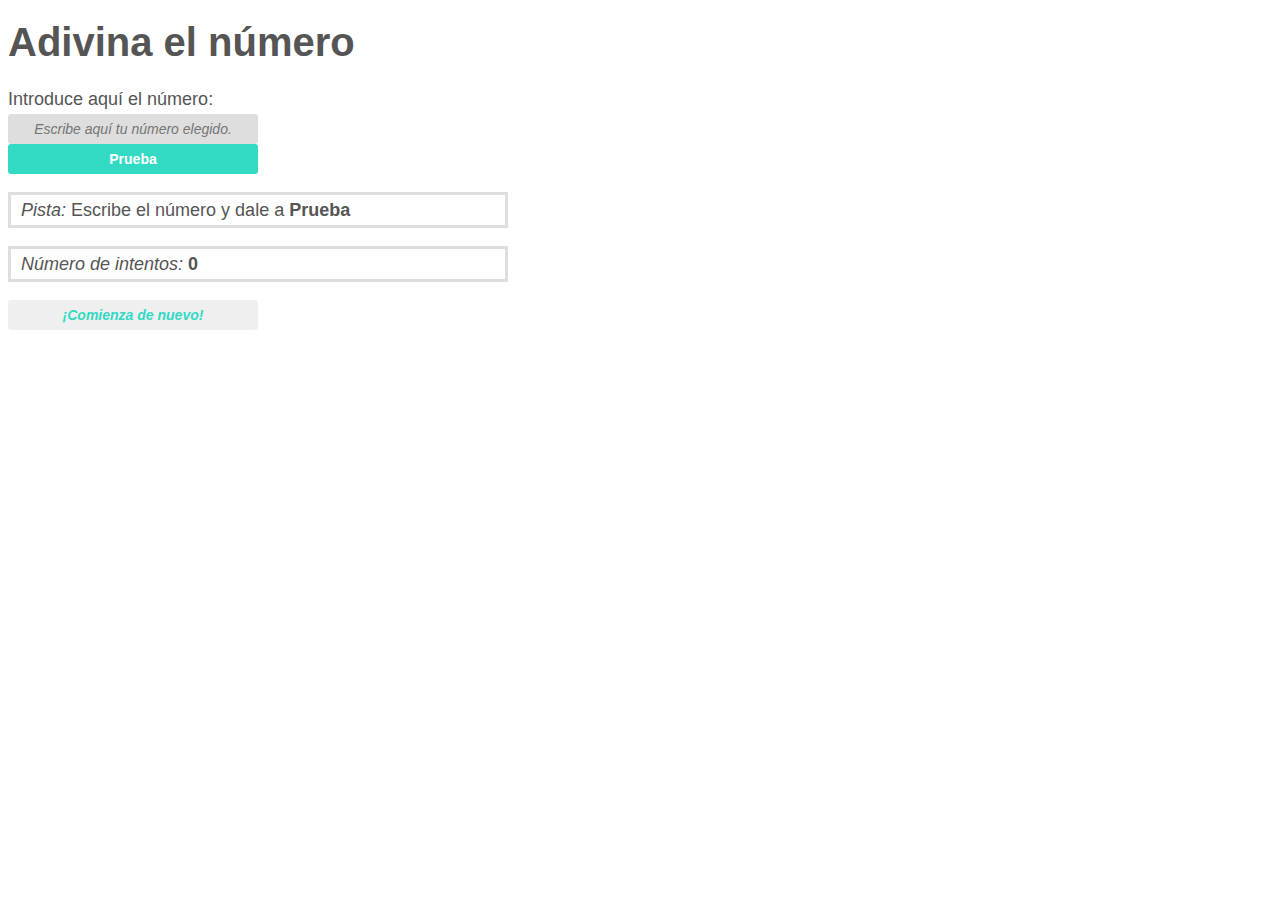
<file: docs/index.html>
<!DOCTYPE html>
<html lang="en">
	<head>
		<meta charset="UTF-8" />
		<meta name="viewport" content="width=device-width, initial-scale=1.0" />
		<title>Alicia Colom · Evaluación intermedia JS</title>
		<link rel="stylesheet" href="./assets/css/styles.css" />
	</head>
	<body class="main">
		<h1 class="title">Adivina el número</h1>
		<form action="" method="" class="form">
			<label for="textArea">Introduce aquí el número:</label>
			<input
				type="text"
				id="textArea"
				name="textArea"
				placeholder="Escribe aquí tu número elegido."
				title="Escribe aquí tu número elegido."
				class="boxSize textArea js-textArea"
			/>
			<input
				type="button"
				value="Prueba"
				title="Clica aquí para comprobar si has acertado"
				class="boxSize btn js-btn"
			/>
			<div>
				<p class="clue">
					<em>Pista:</em>
					<span class="js-clue"
						>Escribe el número y dale a
						<strong><span class="capital">prueba</span></strong></span
					>
				</p>
				<p class="clue">
					<em>Número de intentos: </em
					><strong><span class="js-try"></span></strong>
				</p>
			</div>
			<input
				type="reset"
				value="¡Comienza de nuevo!"
				title="Clica aquí para comenzar un nuevo juego"
				class="boxSize reset js-reset"
			/>
		</form>

		<script src="./assets/js/main.js"></script>
	</body>
</html>
</file>
<file: docs/assets/css/styles.css>
*{box-sizing:border-box}.main{max-width:500px;color:#555;font-family:Arial, Helvetica, sans-serif;font-size:18px;line-height:30px}.title{font-size:40px}.form{display:flex;flex-direction:column;justify-content:center}.boxSize{width:250px;height:30px;border:none;border-radius:3px;font-size:14px}.textArea{background-color:#dedede;color:#555;font-style:italic;text-align:center}.btn{background-color:#32dac4;color:white;font-weight:600}.reset{color:#32dac4;font-style:italic;text-align:center;font-weight:bold}.clue{font-family:Arial, Helvetica, sans-serif;border:solid 3px #dedede;padding-left:10px}.capital{text-transform:capitalize}
</file>
